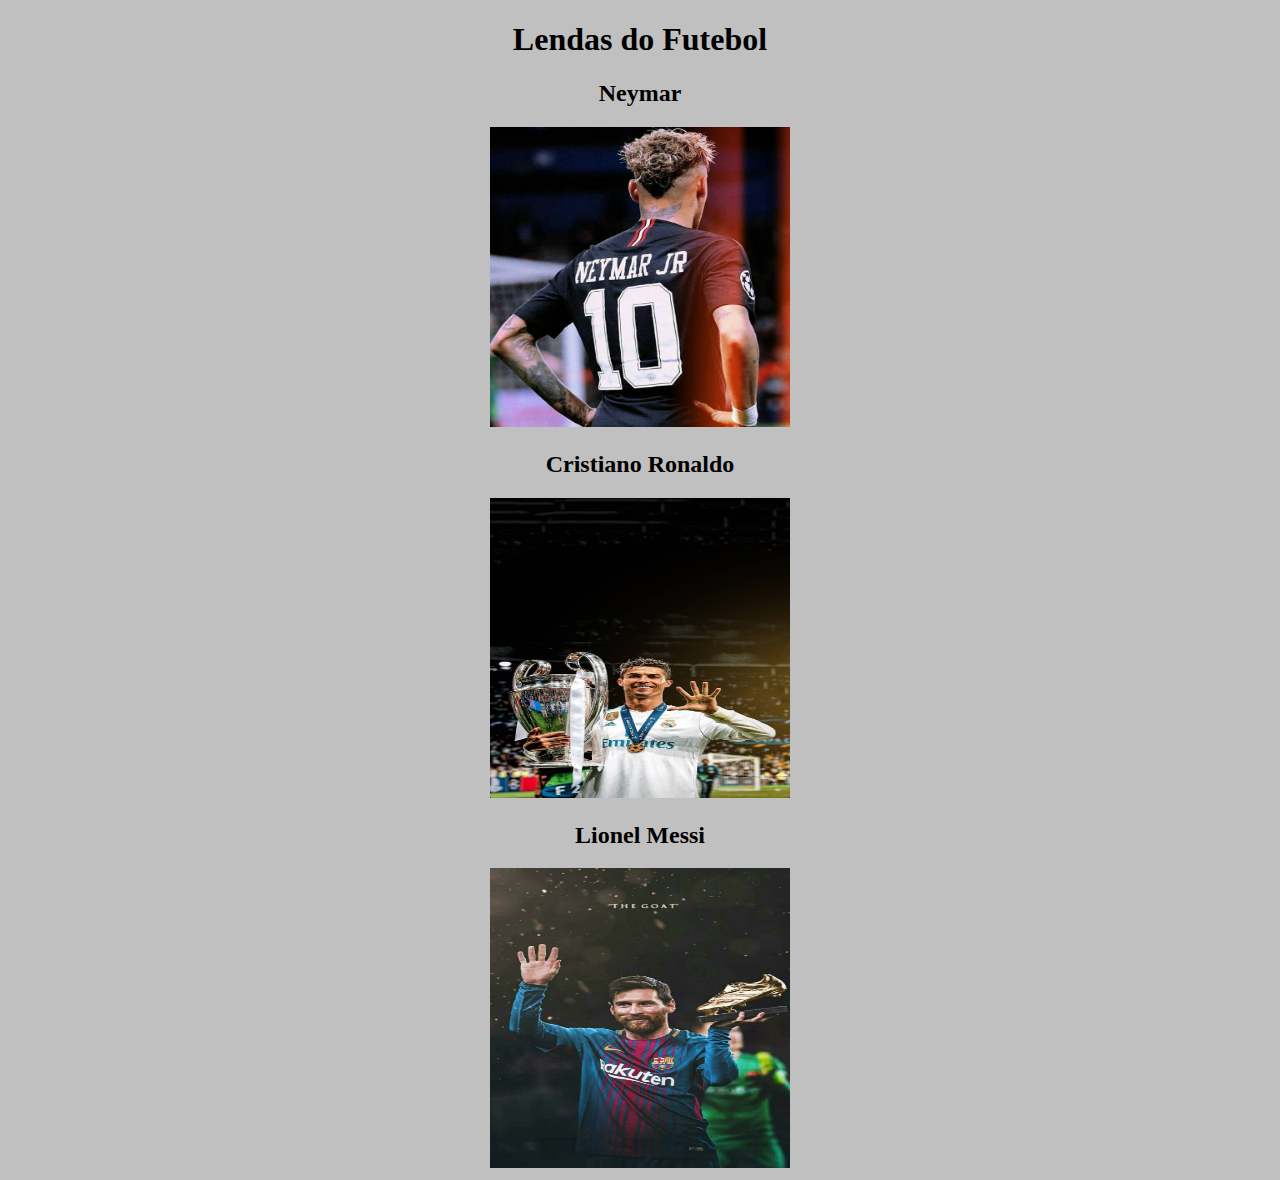
<file: index.html>
<!DOCTYPE html>
<html lang="en">
<head>
    <meta charset="UTF-8">
    <meta http-equiv="X-UA-Compatible" content="IE=edge">
    <meta name="viewport" content="width=device-width, initial-scale=1.0">
    <link rel="shortcut icon" href="bola.png" type="image/x-icon" />
    <title>Atletas</title>
</head>
<style>
    
    body{
        background-color: #C0C0C0;
        text-align: center;
        
    }
    .neymar{
        width: 300px;
        height: 300px;

    }
    .cr7{
        width: 300px;
        height: 300px;

    }
    .messi{
        width: 300px;
        height: 300px;
    }
</style>
<body>
    <h1>Lendas do Futebol</h1>
    <h2>Neymar</h2>
    <a href="neymar.html"><img class="neymar" src="neymar.jpg"></a>
    <h2>Cristiano Ronaldo</h2>
    <a href="cristiano.html" ><img  class="cr7" src="cr7.jpg"></a>
    <h2>Lionel Messi</h2>
   <a href="messi.html"> <img class="messi" src="messi.jpg" alt=""></a>
    
</body>
</html>
</file>
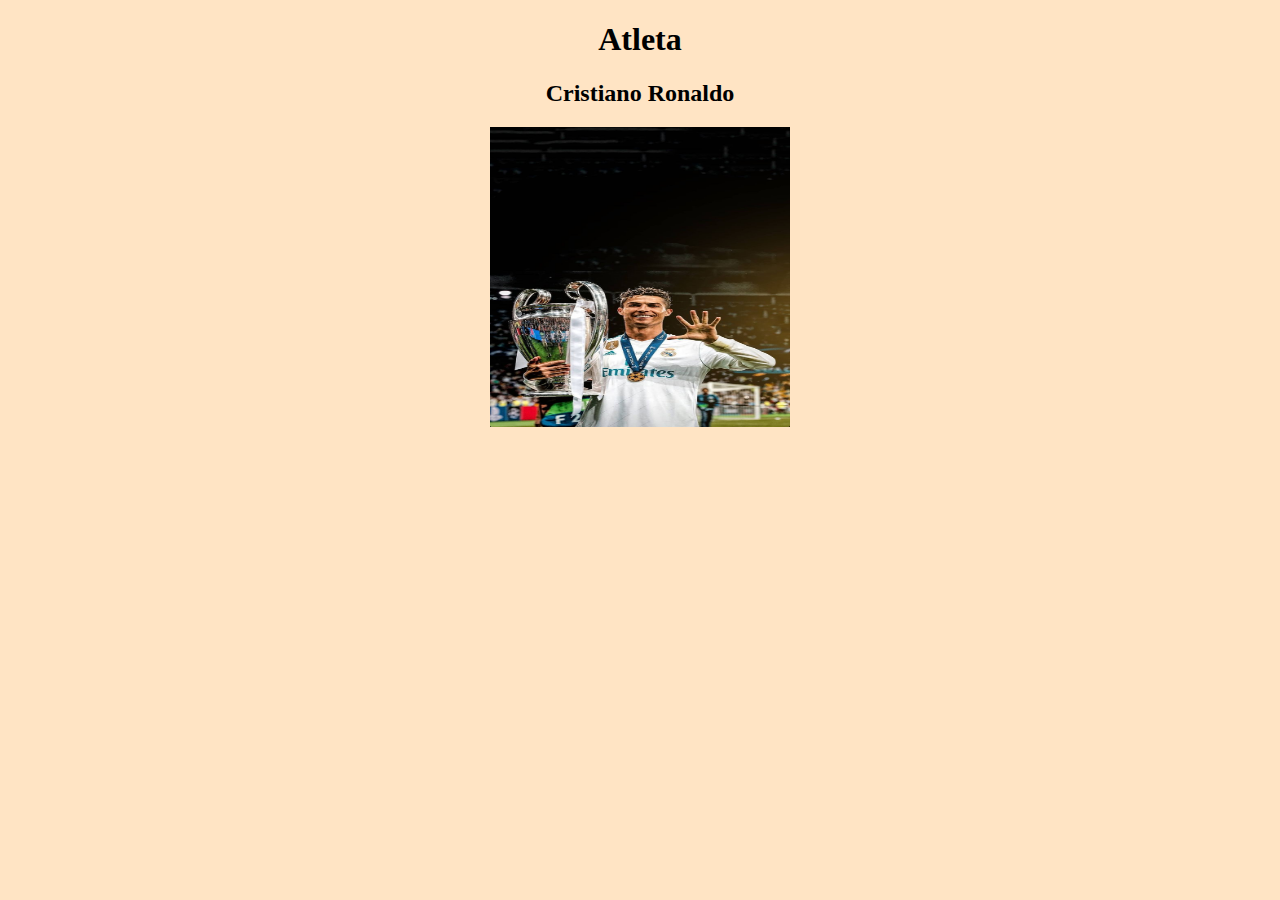
<file: cristiano.html>
<!DOCTYPE html>
<html lang="en">
<head>
    <meta charset="UTF-8">
    <meta http-equiv="X-UA-Compatible" content="IE=edge">
    <meta name="viewport" content="width=device-width, initial-scale=1.0">
    <title>Cristiano</title>
</head>
<style>
    
    body{
        background-color: bisque;
        text-align: center;
    }
    .cr7-imagem{
        width: 300px;
        height: 300px;
    }
</style>
<body>
    <h1>Atleta</h1>
    <div>
        <h2>Cristiano Ronaldo</h2>
        <a href="https://www.ebiografia.com/cristiano_ronaldo/"> <img class="cr7-imagem" src="cr7.jpg" alt="foto_cr7"></a>
    </div>
    
</body>
</html>
</file>
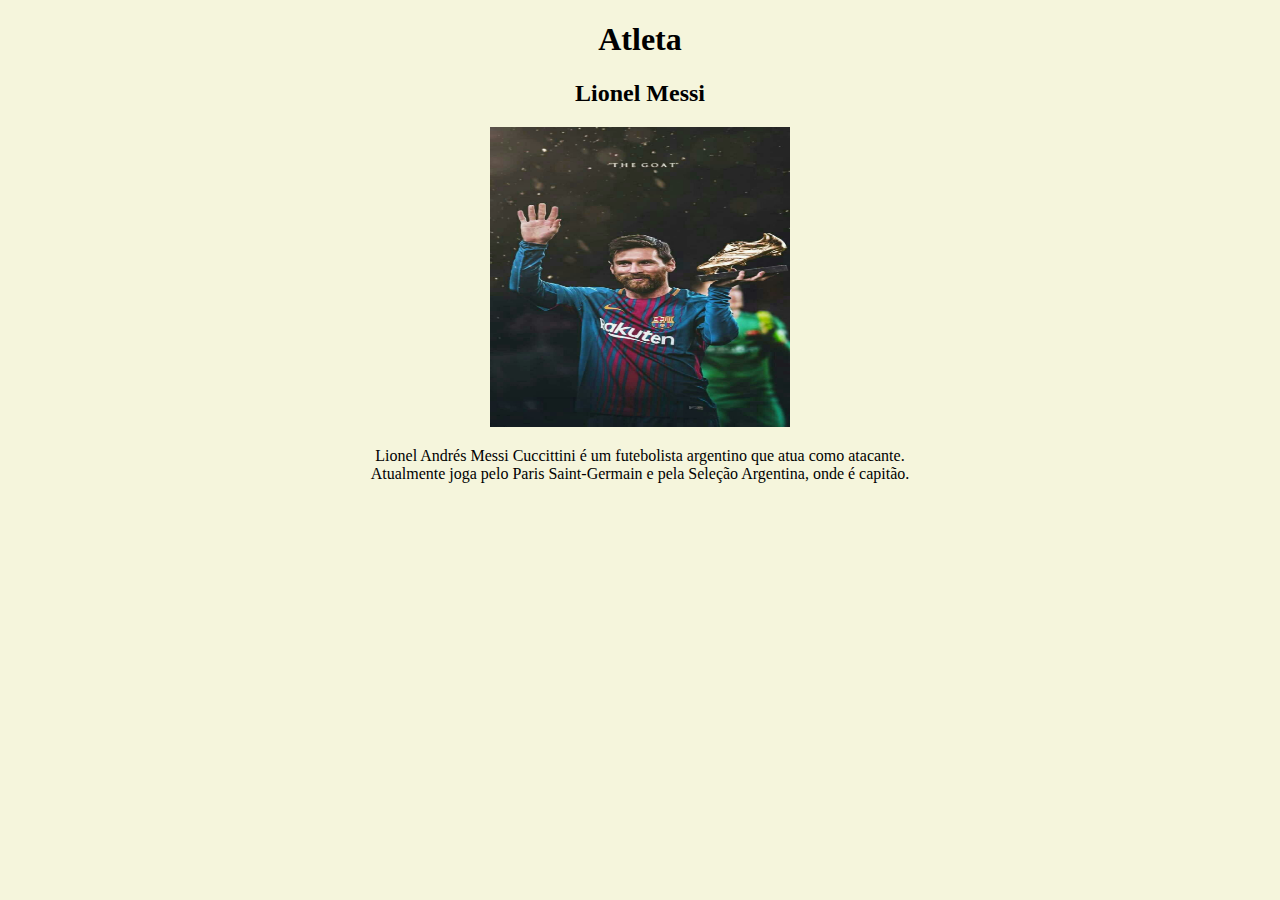
<file: messi.html>
<!DOCTYPE html>
<html lang="en">
<head>
    <meta charset="UTF-8">
    <meta http-equiv="X-UA-Compatible" content="IE=edge">
    <meta name="viewport" content="width=device-width, initial-scale=1.0">
    <title>Lionel Messi</title>
</head>
<style>
    body{
        background-color: beige;
        text-align: center;
    }

    .messi-imagem{
        width: 300px;
        height: 300px;
    }
</style>
<body>
    <h1>Atleta</h1>
   <h2>Lionel Messi</h2>
   <a href="https://www.ebiografia.com/lionel_messi/"> <img class="messi-imagem" src="messi.jpg" alt="foto_cr7"></a>
   <p>Lionel Andrés Messi Cuccittini é um futebolista argentino que atua como atacante. <br> Atualmente joga pelo Paris Saint-Germain e pela Seleção Argentina, onde é capitão.</p>
</body>
</html>
</file>
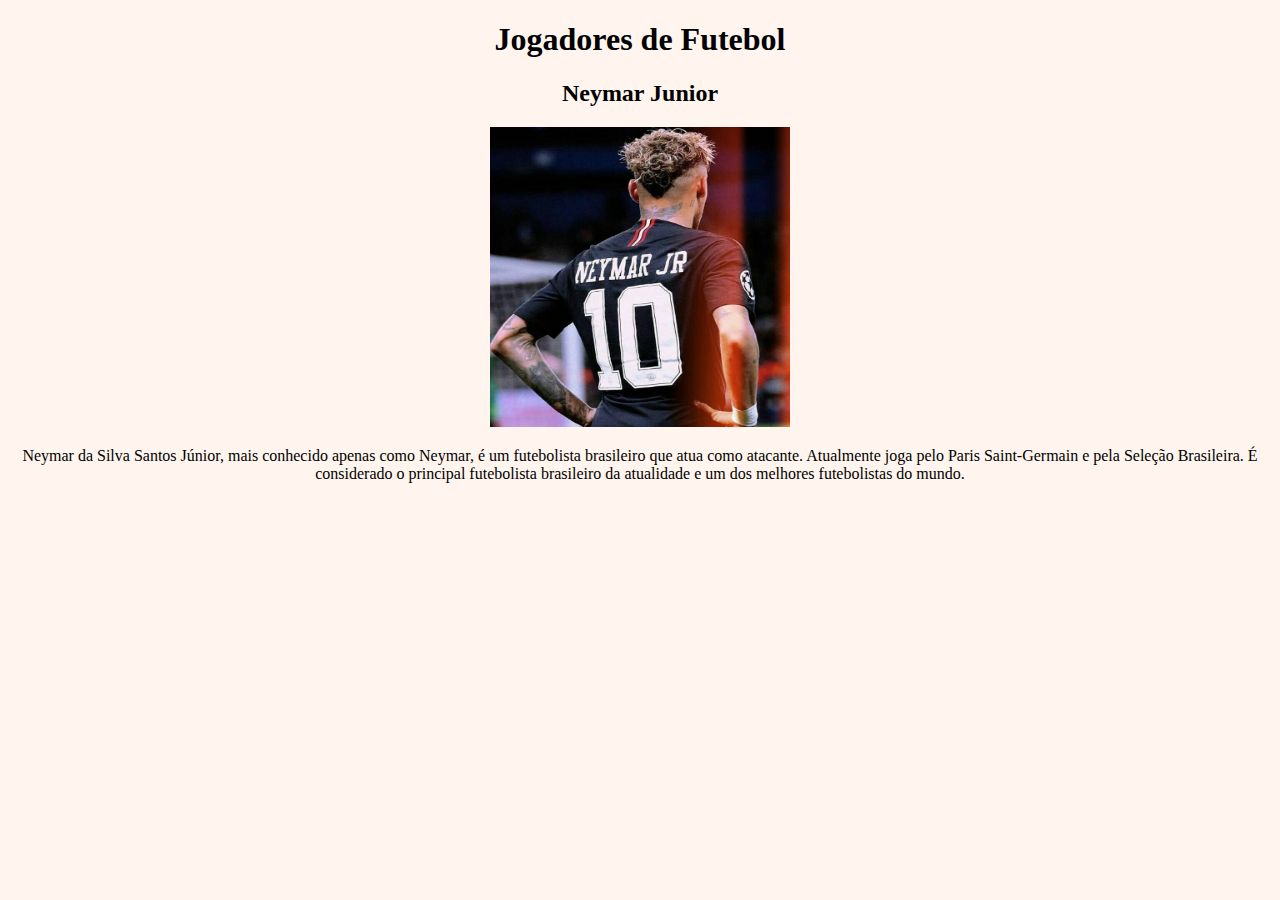
<file: neymar.html>
<!DOCTYPE html>
<html lang="en">
<head>
    <meta charset="UTF-8">
    <meta http-equiv="X-UA-Compatible" content="IE=edge">
    <meta name="viewport" content="width=device-width, initial-scale=1.0">
    <link rel="stylesheet" href="style.css  ">
    <link rel="shortcut icon" href="copa.png" type="image/x-icon" />
    <title>Legends</title>
   
</head>
<style>
    body{
        text-align: center;
    }
</style>
<body>
    <h1 class="titulo-principal">Jogadores de Futebol</h1>
    <div>
        <h2>Neymar Junior</h2>
        <a href="https://www.ebiografia.com/neymar/"><img class="neymar-imagem" src="neymar.jpg" alt="foto_neymar"></a>
        <p class="bio-primeiro" >Neymar da Silva Santos Júnior, mais conhecido apenas como Neymar, é um futebolista brasileiro que atua como atacante. 
            Atualmente joga pelo Paris Saint-Germain e pela Seleção Brasileira. É considerado o principal futebolista brasileiro da atualidade e um dos melhores futebolistas do mundo.</p>
    </div>
    
    
</body>
</html>
</file>
<file: style.css>
*{
    background-color: #FFF5EE;
}



.neymar-imagem{
    width: 300px;
    height: 300px;
}

.titulo-principal{
    text-align: center;
}

.texto-primeiro{
    text-align: right;
}

.cr7-imagem{
    width: 300px;
    height: 300px;
}
</file>
